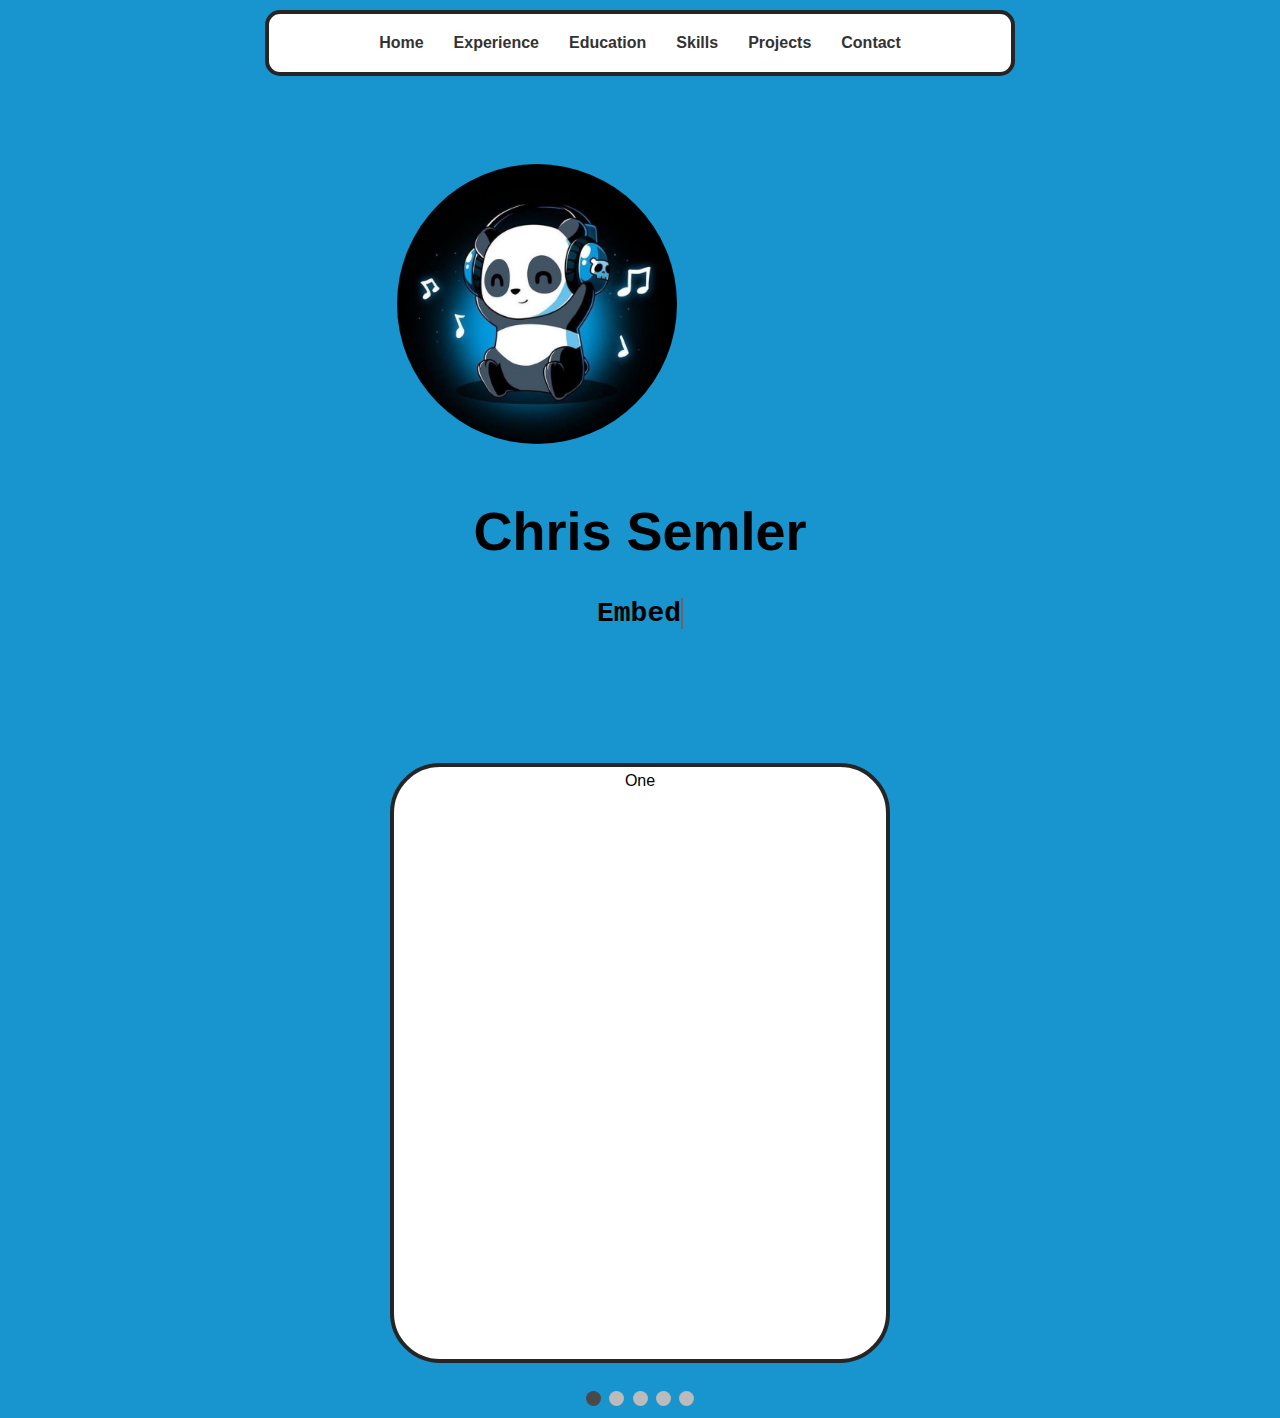
<file: index.html>
<!DOCTYPE html>
<html lang="en">
  <head>
    <meta charset="UTF-8">
    <meta name="viewport" content="width=device-width, initial-scale=1.0">
    <meta http-equiv="X-UA-Compatible" content="ie=edge">
    <title>Chris Semler - Home</title>
    <link rel="stylesheet" href="./style.css">
    <script src="script.js" defer></script>
  </head>
  <body> 
    <nav class="sticky">
      <a href="index.html">Home</a>
      <a href="experience.html">Experience</a>
      <a href="education.html">Education</a>
      <a href="skills.html">Skills</a>
      <a href="projects.html">Projects</a>
      <a href="contact.html">Contact</a>
    </nav>
    <div class="main-header">
      <img class="profile-pic" src="music-panda.jpg" alt="Profile Picture">
      <div class="wrapper">
        <h1>Chris Semler</h1>
        <h2>
          <span
            class="txt-rotate"
            data-period="2000"
            data-rotate='[ "Embedded Systems", "Machine Learning", "Design Patters", "Automated Testing", "TCP/IP Stack", "Scripting Languages", "Embedded Linux", "Multithreaded Programming"]'>
          </span>
        </h2>
      </div>
    </div>
    <div class="slideshow-container">
      <div class="mySlides section-animation">
        <div class="section">One</div>
      </div>
      <div class="mySlides section-animation">
        <div class="section">Two</div>
      </div>
      <div class="mySlides section-animation">
        <div class="section">Three</div>
      </div>
      <div class="mySlides section-animation">
        <div class="section">Four</div>
      </div>
      <div class="mySlides section-animation">
        <div class="section">Five</div>
      </div>
    </div>
    <br>  
    <div style="text-align:center">
      <span class="dot"></span> 
      <span class="dot"></span> 
      <span class="dot"></span> 
      <span class="dot"></span> 
      <span class="dot"></span> 
    </div>
  </body>
</html>
</file>
<file: style.css>
body {
  background-color: rgb(24, 148, 206);
}

h1 {
  color: black;
  top: 5px;
  text-align: center;
  padding-top: 10px;
  font-size: 54px;
  font-family:Verdana, Geneva, Tahoma, sans-serif;
}

h2 {
  text-align: center;
  color: black;
  font-size: 28px;
  font-family:'Courier New', Courier, monospace;
  padding-bottom: 20px;
}

nav.sticky {
  position: -webkit-sticky;
  position: sticky;
  top: 10px;
  padding: 10px;
  min-height: 50px;
  margin: 0 auto;
  width: 750px;
  background-color: white;
  border-style:solid;
  border-width: 4px;
  border-color: rgb(37, 37, 37);
  border-radius: 15px; 
  display: flex;
  justify-content: center;
  align-items: center;
}

nav a {
  font-family:Verdana, Geneva, Tahoma, sans-serif;
  color: #333;
  padding: 10px 15px;
  transition: transform 0.1s ease-in-out, 0.1s ease-in-out;
  font-weight: bold;
  text-decoration: none;
}

nav a:hover {
  transform: scale(1.2);
}

.section {
  margin: 10px auto;
  display: block;
  width: 500px;
  height: 600px;
  padding: 5px;
  border: 4px solid rgb(37, 37, 37);
  border-radius: 50px;
  text-align: center;
  background-color: white;
}

.section-animation {
  animation-name: fade;
  animation-duration: 5s;
}

* {box-sizing: border-box;}
body {font-family: Verdana, sans-serif;}
.mySlides {display: none;}
img {vertical-align: middle;}

/* The dots/bullets/indicators */
.dot {
  height: 15px;
  width: 15px;
  margin: 0 2px;
  background-color: #bbb;
  border-radius: 50%;
  display: inline-block;
  transition: background-color 0.6s ease;
}

.active {
  background-color: #494949;
}

@keyframes fade {
  0% { 
    opacity: 0;
    filter: blur(5px);
    scale: 0.8;
    transform: translateX(20%);
  } /* Fade in */
  15% {
    opacity: 1;
    filter: none;
    scale: 1;
    transform: translateX(0%);
  }
  85% {
    opacity: 1;
    filter: none;
    scale: 1;
    transform: translateX(0%);
  }
  100% {
    opacity: 0;
    filter: blur(5px);
    scale: 0.8;
    transform: translateX(-20%);
  } /* Fade out */
}

/* On smaller screens, decrease text size */
@media only screen and (max-width: 300px) {
  .text {font-size: 11px}
}

.main-header {
  display: flex;
  flex-direction: row;
  flex-wrap: wrap;
  margin: auto;
  width: 40%;
  justify-items: center;
  align-items: center;
  padding-top: 80px;
  padding-bottom: 80px;
}

.wrapper {
  /* display: flex; */
  margin: auto;

}

.profile-pic {
  border-radius: 50%;
  width: 300px;
  height: 300px;
  padding: 10px;
  justify-items: center;  /* Horizontally center items within their cells */
  align-items: center;
}
</file>
